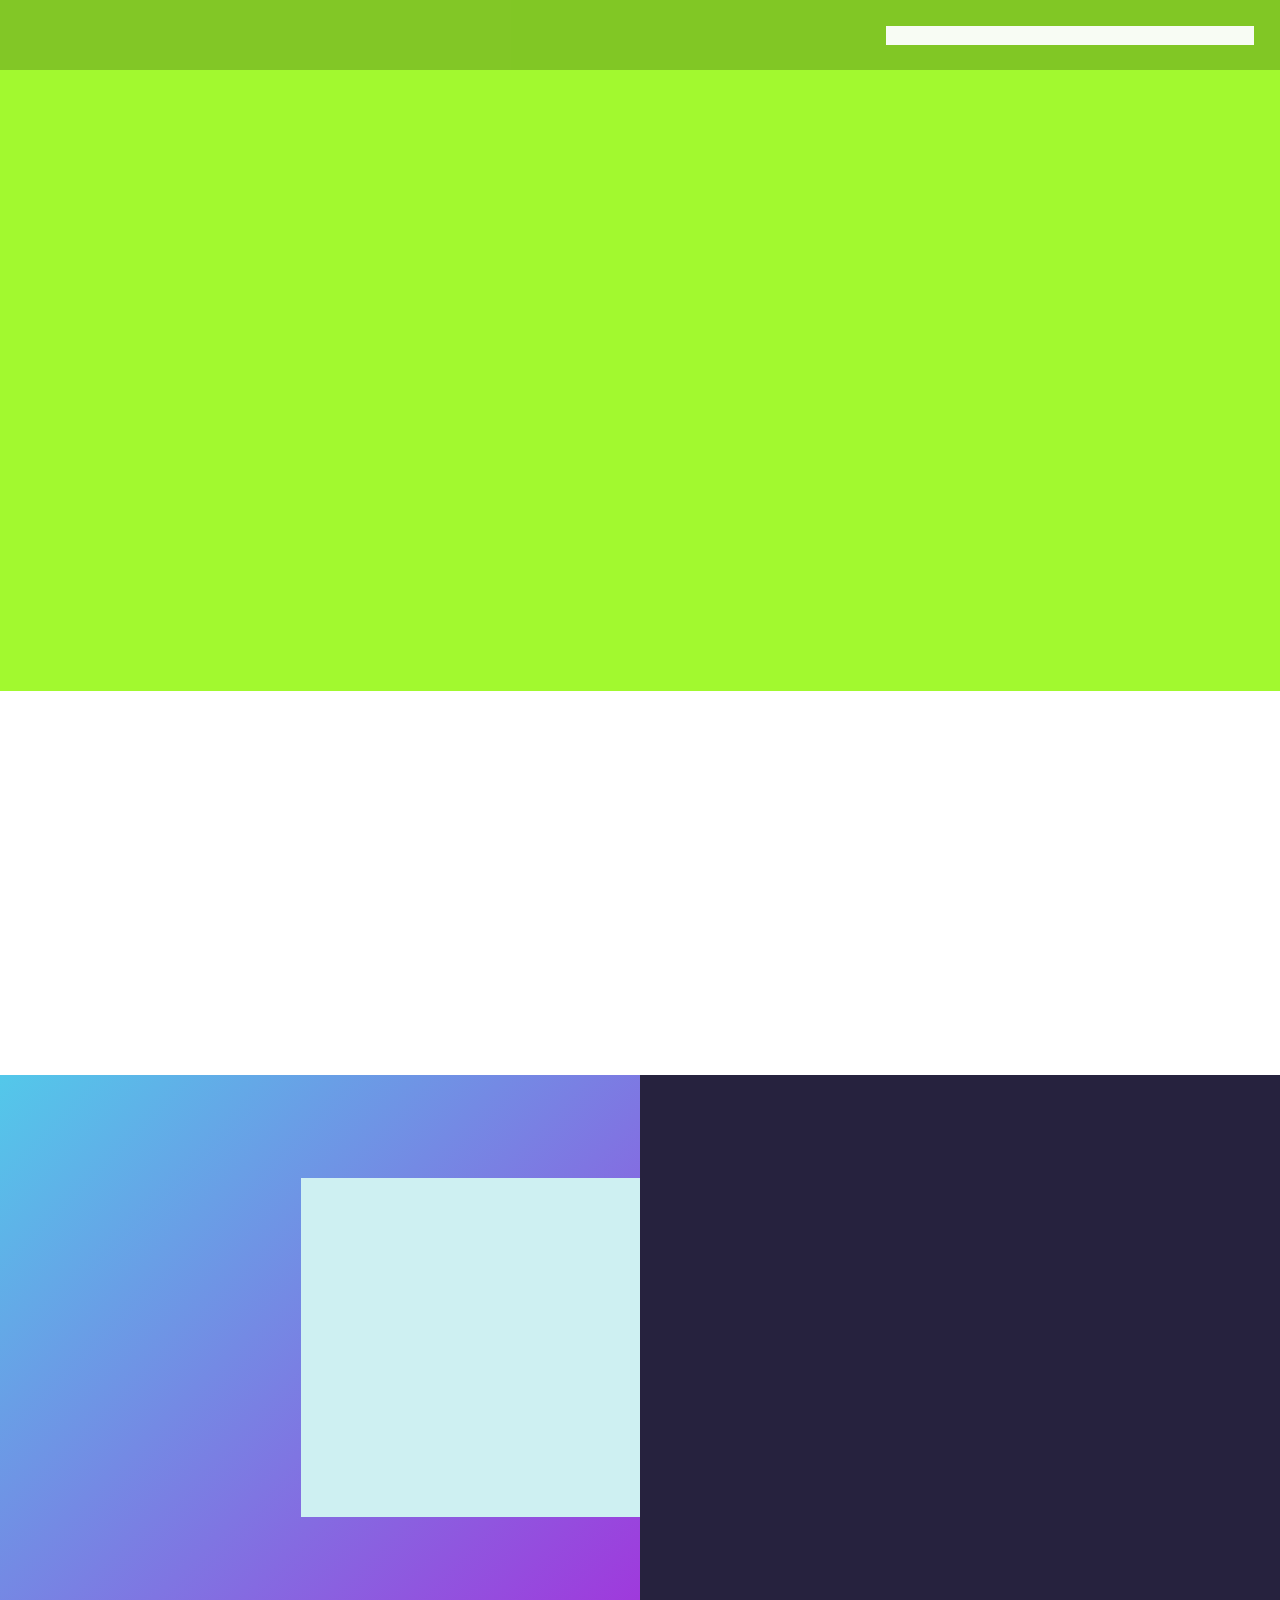
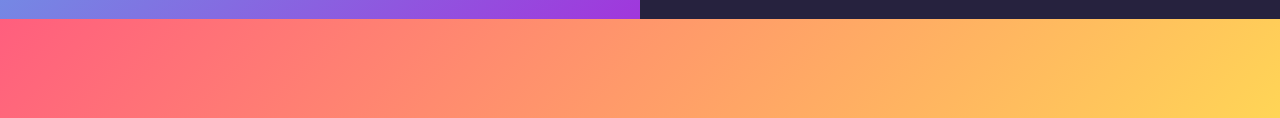
<file: index.html>
<!doctype html>
<html>
<head>
    <meta charset="UTF-8">
    <title>RENDERED</title>

    <link href="html-layout-styles.css" rel="stylesheet" type="text/css">
</head>

<body>

   <!-- Header -->
	<header>
		<nav></nav>
	</header>
	
    <!-- Main Content -->
	<main>
		<section class="hero"></section>
		<section class="intro"></section>
	</main>
	
	<section class="artworks">
		<article class="artwork">
			<div class="artwork-piece">
				<figure></figure></div>
			<div class="artwork-description"></div>
		</article>
	</section>


    <!-- End Main Content -->

    <!-- Footer -->
	<footer></footer>
    
</body>
</html>
</file>
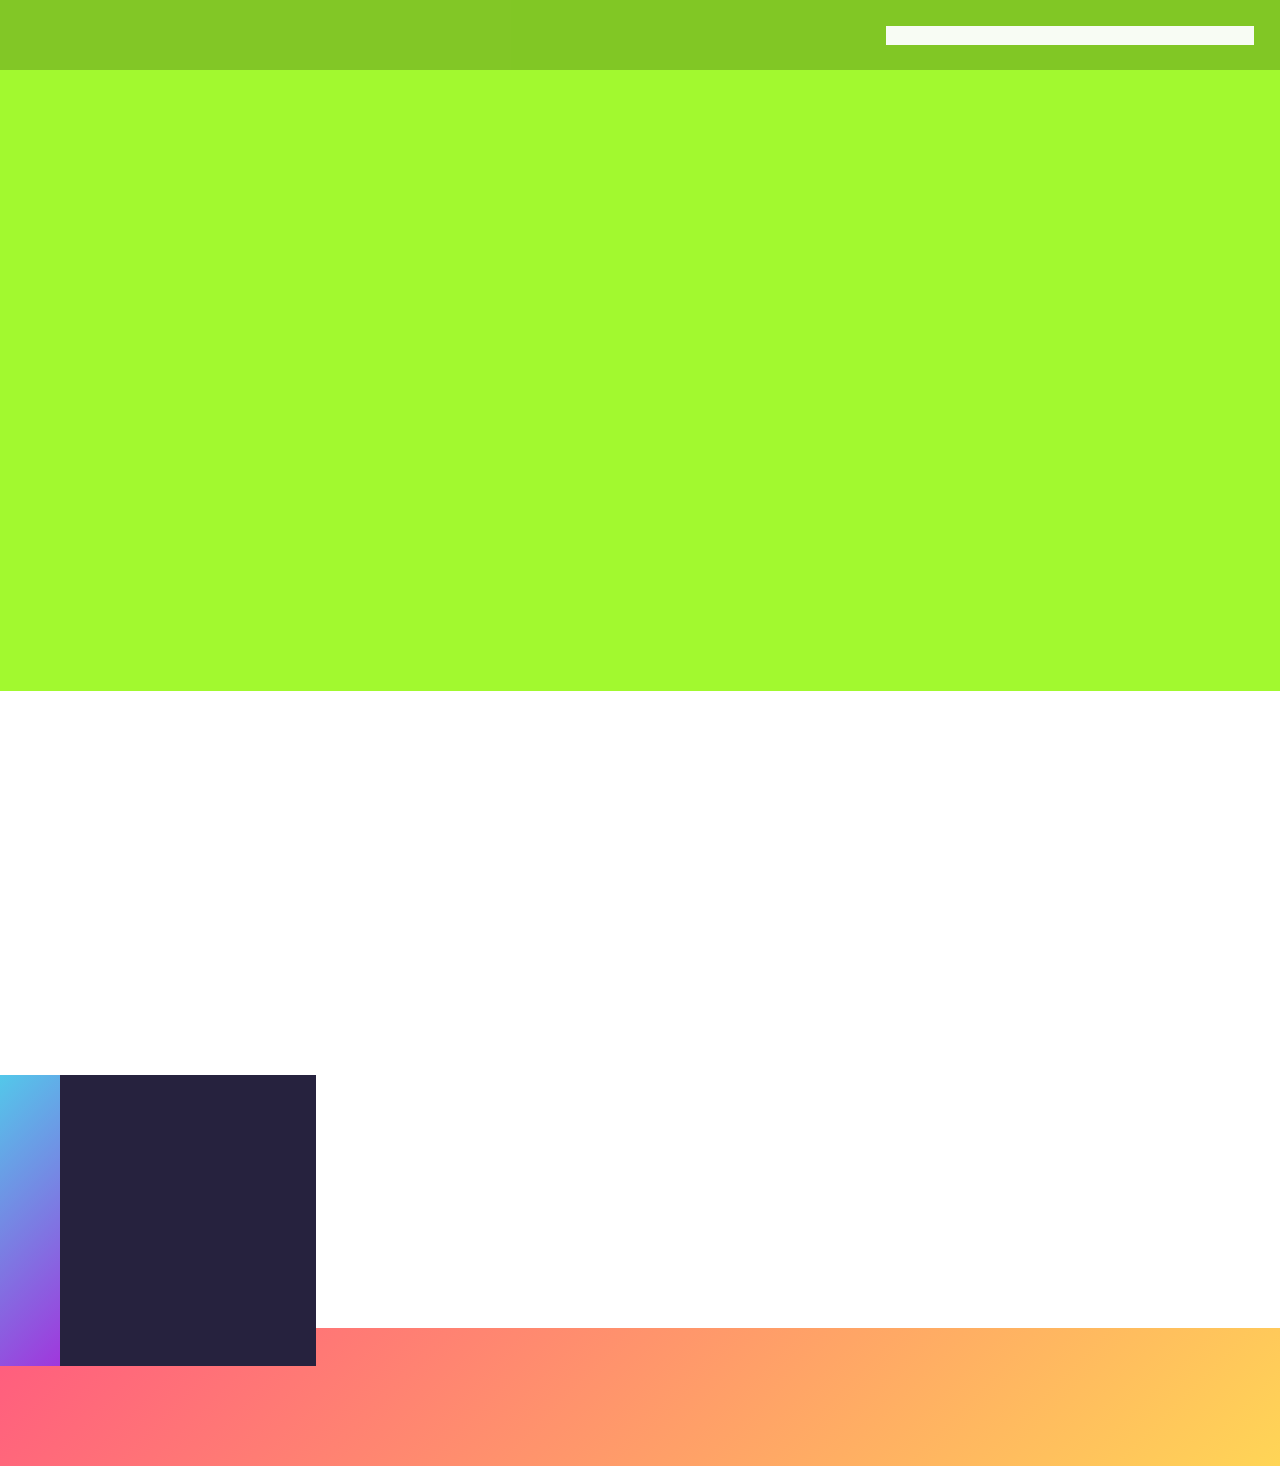
<file: html-layout-index-start.html>
<!doctype html>
<html>
<head>
    <meta charset="UTF-8">
    <title>RENDERED</title>

    <link href="html-layout-styles.css" rel="stylesheet" type="text/css">
</head>

<body>

   <!-- Header -->
	<header>
		<nav></nav>
	</header>
	
    <!-- Main Content -->
	<main>
		<section class="hero"></section>
		<section class="intro"></section>
	</main>
	
	<section class="artwork">
		<article class="artwork">
			<div class="artwork-piece">
				<figure></figure>
			</div>
			<div class="artwork-description"></div>
		</article>
	</section>


    <!-- End Main Content -->

    <!-- Footer -->
	<footer></footer>
    
</body>
</html>
</file>
<file: html-layout-styles.css>
@charset 'UTF-8';

html,
html * {
  box-sizing: border-box;
  margin: 0;
  padding: 0;
}

body {
  font-family: arial, sans-serif;
  font-size: 1vw;
  background: white;
}
header {
  position: fixed;
  padding: 2em;
  z-index: 1000;
  top: 0;
  left: 0;
  width: 100%;
  background:rgba(0,0,0,0.2);
}
nav {
  z-index: 400;
  top: 0;
  left: 0;
  opacity: .95;
  background: #fff;
  position: relative;
  display: block !important;
  float: right;
  width: 30%;
  padding: .75em 1em 0 0;
  height: 1.5em;
}
.hero {
  position: relative;
  height: 54vw;
  background-color: #a2f92f;
}
.intro {
  position: relative;
  color: #343144;
  background: #fff;
  height: 30vw;
  padding: 9em 6em 5em;
}

.artworks {
  position: relative;
  width: 100%;
  overflow: hidden;
}

.artwork {
  display: flex;
}

.artwork .artwork-piece {
  padding: 8% 0 8% 23.5%;
  background-image:-moz-linear-gradient( 135deg, rgb(160,55,220) 0%, rgb(83,200,234) 100%);
  background-image: -webkit-linear-gradient( 135deg, rgb(160,55,220) 0%, rgb(83,200,234) 100%);
  background-image: -ms-linear-gradient( 135deg, rgb(160,55,220) 0%, rgb(83,200,234) 100%);
  width: 50%;
}
.artwork figure {
  position: relative;
  vertical-align: middle;
  padding: 50% 10%;
  background: #cef0f2;
}
.artwork .artwork-description {
  background: #26223e;
  width: 50%;
  padding: 11.25em 10em 11.5em;
}

footer {
  margin-top: -3em;
  padding: 8.75em 0 2em;
  height: 10vw;
  background-image:-moz-linear-gradient( -45deg, rgb(255,91,127) 0%, rgb(255,213,86) 100%);
  background-image: -webkit-linear-gradient( -45deg, rgb(255,91,127) 0%, rgb(255,213,86) 100%);
  background-image: -ms-linear-gradient( -45deg, rgb(255,91,127) 0%, rgb(255,213,86) 100%);
}
</file>
